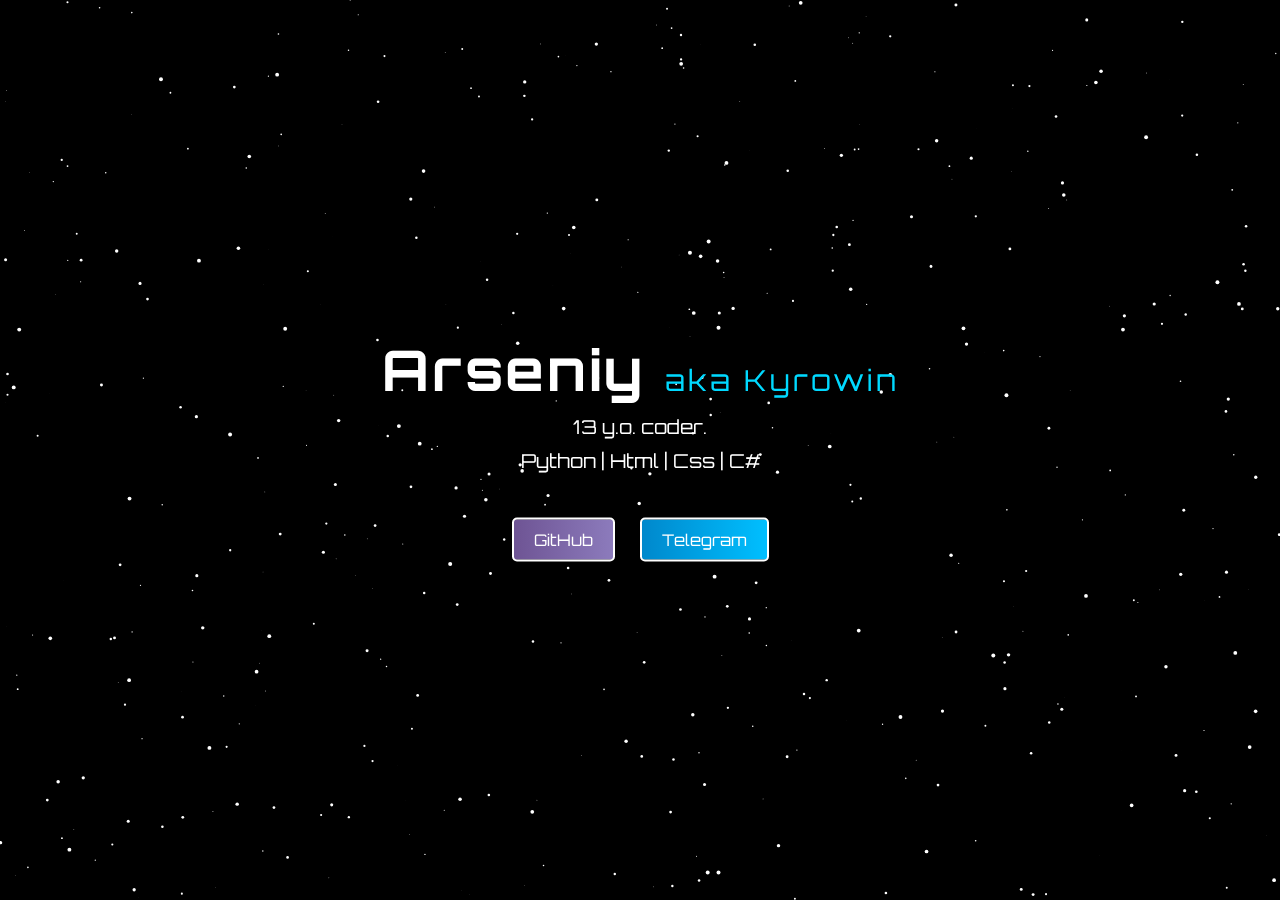
<file: index.html>
<!DOCTYPE html>
<html lang="en">
<head>
    <meta charset="UTF-8">
    <meta name="viewport" content="width=device-width, initial-scale=1.0">
    <title>Arseniy's Bio</title>
    <link href="https://fonts.googleapis.com/css2?family=Orbitron:wght@400;700&display=swap" rel="stylesheet">
    <link rel="stylesheet" href="style.css">
</head>
<body>
    <div class="container">
        <h1 class="name">Arseniy <span class="nickname">aka Kyrowin</span></h1>
        <p class="description">13 y.o. coder.</p>
	<p class="description">Python | Html | Css | C#</p>
	<p>&nbsp</p>
        <div class="buttons">
            <a href="https://github.com/kyrowin" target="_blank" class="button github">GitHub</a>
            <a href="https://t.me/Kyrowin" target="_blank" class="button telegram">Telegram</a>
        </div>
    </div>
    <canvas id="stars"></canvas>
    <script src="script.js"></script>
</body>
</html>
</file>
<file: style.css>
/* General Styles */
* {
    margin: 0;
    padding: 0;
    box-sizing: border-box;
}

body {
    font-family: 'Orbitron', sans-serif; /* Space-themed font */
    background: black;
    color: white;
    overflow: hidden;
}

.container {
    position: absolute;
    top: 50%;
    left: 50%;
    transform: translate(-50%, -50%);
    text-align: center;
    z-index: 1;
    width: 90%;
}

.name {
    font-size: 3.5rem;
    animation: fadeIn 2s ease-in-out;
    letter-spacing: 3px;
}

.nickname {
    color: #00d9ff;
    font-size: 1.8rem;
    font-weight: 400;
}

.description {
    font-size: 1.2rem;
    margin-top: 10px;
    animation: fadeIn 3s ease-in-out;
}

.buttons {
    margin-top: 20px;
    display: flex;
    justify-content: center;
    flex-wrap: wrap;
    gap: 15px;
    animation: fadeIn 3s ease-in-out;
}

.button {
    text-decoration: none;
    color: white;
    border: 2px solid white;
    padding: 10px 20px;
    margin: 5px;
    border-radius: 5px;
    transition: 0.3s;
    display: inline-block;
}

.button.github {
    background: linear-gradient(to right, #6e5494, #8c7bbc);
}

.button.telegram {
    background: linear-gradient(to right, #0088cc, #00bfff);
}

.button.shorter {
    background: linear-gradient(to right, #00f2b2, #00eef2);
}

.button:hover {
    transform: scale(1.1);
    box-shadow: 0px 0px 20px 5px white;
}

@keyframes fadeIn {
    from {
        opacity: 0;
    }
    to {
        opacity: 1;
    }
}

canvas {
    position: absolute;
    top: 0;
    left: 0;
    width: 100%;
    height: 100%;
}

@media (max-width: 768px) {
    .name {
        font-size: 2.5rem;
    }

    .nickname {
        font-size: 1.5rem;
    }

    .description {
        font-size: 1rem;
    }

    .button {
        padding: 15px;
    }
}
</file>
